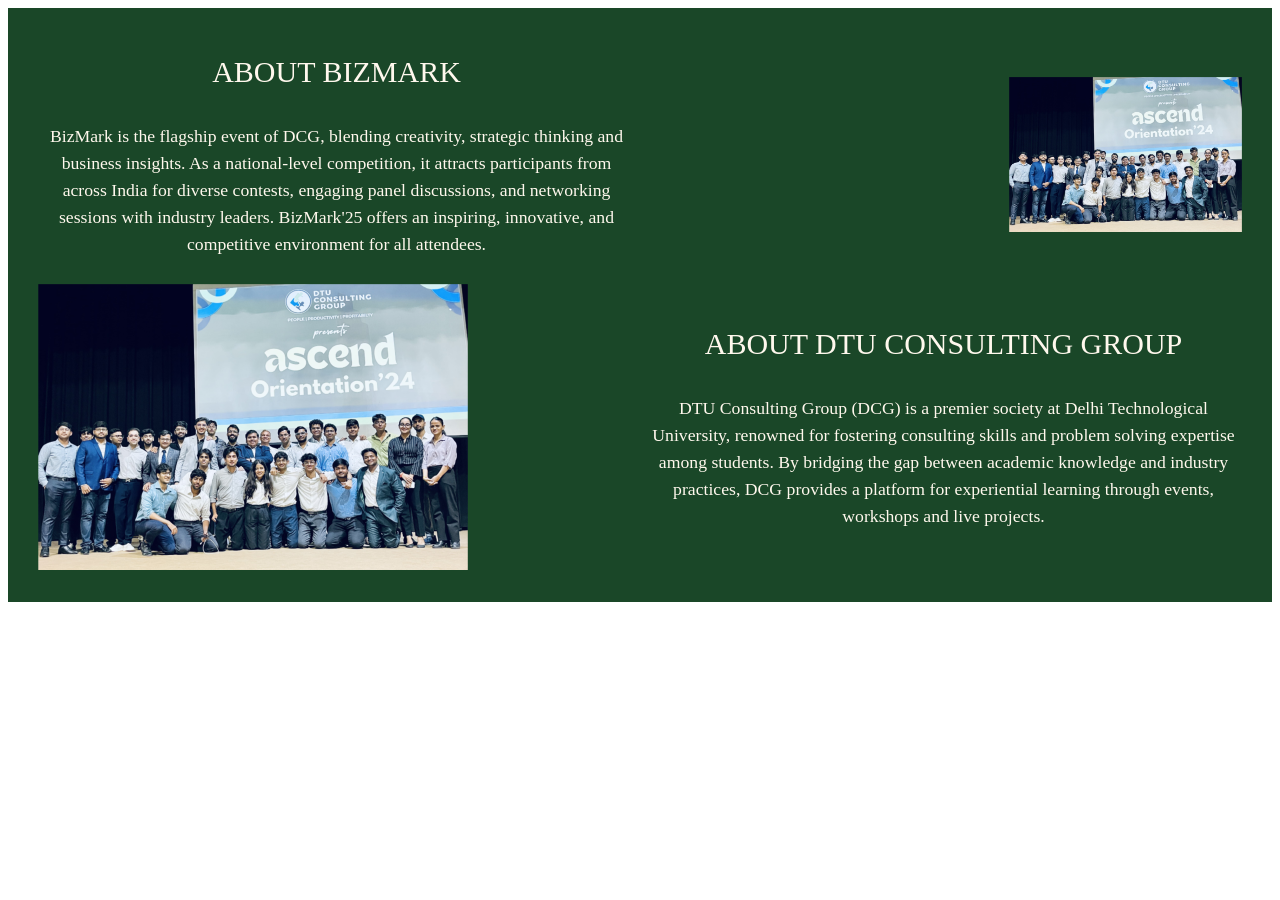
<file: index.html>
<!-- tfyhnlrfuioplkjhugyftdsasdfghjihugyftrdseawedrftgyhuijkojihugyftdrsxzdxfghjkhgvcfxgvhbjbgvcfvghj -->
<!DOCTYPE html>
<html lang="en">
<head>
    <meta charset="UTF-8">
    <meta name="viewport" content="width=device-width, initial-scale=1.0">
    <title>Bizmark</title>
    <link rel="stylesheet" href="style.css">
</head>
<body>
    <div class="container">
        <section class="main-section">

            <div class="content cont1">
                <div class="h2e">ABOUT BIZMARK</div>
                <p class="paragraph">BizMark is the flagship event of DCG, blending creativity, strategic thinking and business insights. As a national-level competition, it attracts participants from across India for diverse contests, engaging panel discussions, and networking sessions with industry leaders. BizMark'25 offers an inspiring, innovative, and competitive environment for all attendees.</p>
            </div>

            <div class="box1 cont1 imag1">
                <div class="box2 image-container">
                    <img src="/DCG pic 2.png" alt="Group_Photo" class="box3"/>
                </div>
            </div>

            <div class="content cont1">
               <div class="h2e">ABOUT DTU CONSULTING GROUP</div>
                <p class="paragraph">DTU Consulting Group (DCG) is a premier society at Delhi Technological University, renowned for fostering consulting skills and problem solving expertise among students. By bridging the gap between academic knowledge and industry practices, DCG provides a platform for experiential learning through events, workshops and live projects.</p>
            </div>

            <div class="box1 cont1 imag2">
                <div class="box2 image-container1">
                    <img src="/DCG pic 2.png" alt="Group_Photo" class="box3"/>
                </div>
            </div>
        </section>
    </div>
</body>
</html>
</file>
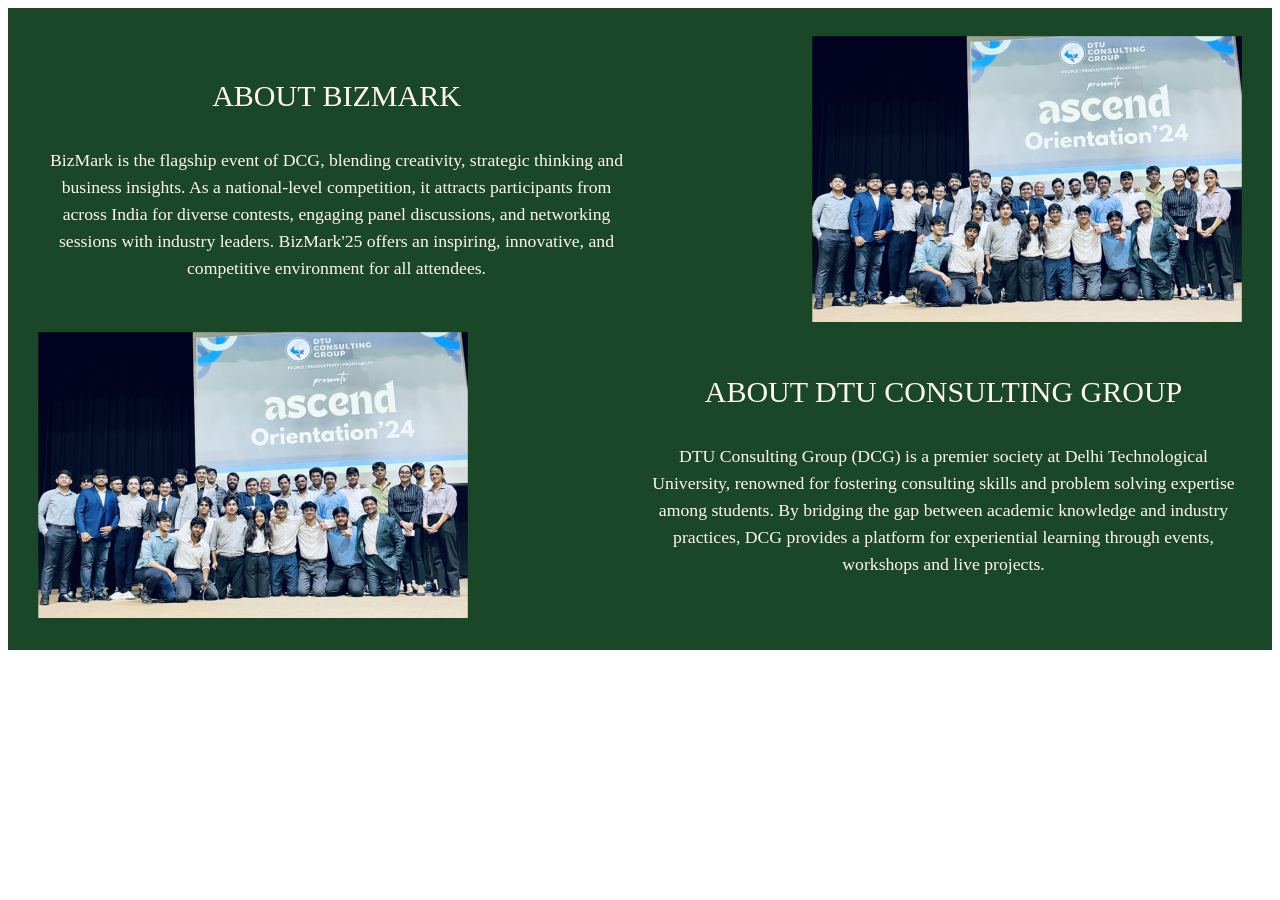
<file: About-Bizmark/index.html>
<!-- tfyhnlrfuioplkjhugyftdsasdfghjihugyftrdseawedrftgyhuijkojihugyftdrsxzdxfghjkhgvcfxgvhbjbgvcfvghj -->
<!DOCTYPE html>
<html lang="en">
<head>
    <meta charset="UTF-8">
    <meta name="viewport" content="width=device-width, initial-scale=1.0">
    <title>Bizmark</title>
    <link rel="stylesheet" href="style.css">
</head>
<body>
    <div class="container">
        <section class="main-section">

            <div class="content cont1">
                <div class="h2e">ABOUT BIZMARK</div>
                <p class="paragraph">BizMark is the flagship event of DCG, blending creativity, strategic thinking and business insights. As a national-level competition, it attracts participants from across India for diverse contests, engaging panel discussions, and networking sessions with industry leaders. BizMark'25 offers an inspiring, innovative, and competitive environment for all attendees.</p>
            </div>

            <div class="box1 cont1 imag1">
                <div class="box2 image-container">
                    <img src="./DCG pic 2.png" alt="Group_Photo" class="box3"/>
                </div>
            </div>

            <div class="content cont1">
               <div class="h2e">ABOUT DTU CONSULTING GROUP</div>
                <p class="paragraph">DTU Consulting Group (DCG) is a premier society at Delhi Technological University, renowned for fostering consulting skills and problem solving expertise among students. By bridging the gap between academic knowledge and industry practices, DCG provides a platform for experiential learning through events, workshops and live projects.</p>
            </div>

            <div class="box1 cont1 imag2">
                <div class="box2 image-container1">
                    <img src="./DCG pic 2.png" alt="Group_Photo" class="box3"/>
                </div>
            </div>
        </section>
    </div>
</body>
</html>
</file>
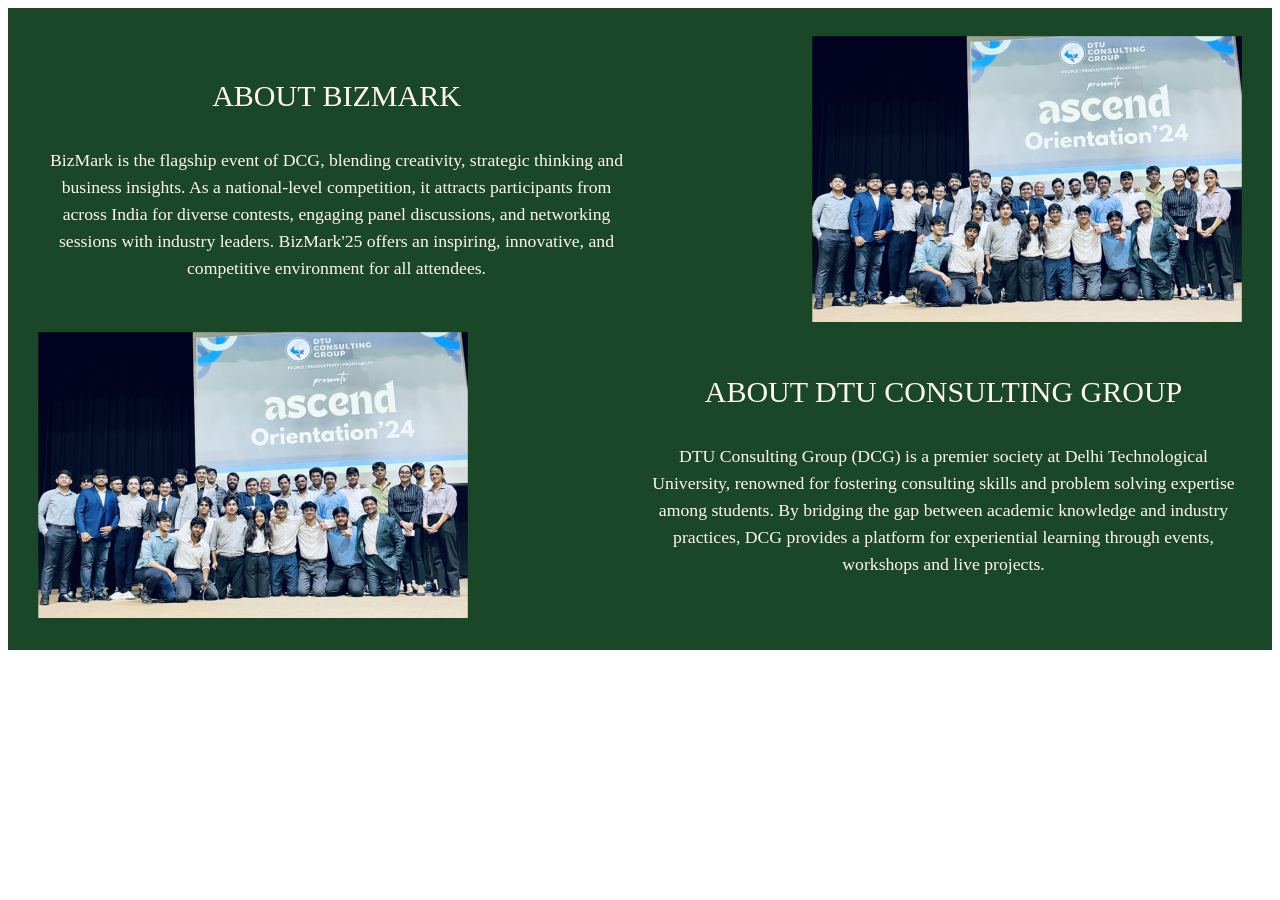
<file: About/index.html>
<!-- HTML Code -->
<!DOCTYPE html>
<html lang="en">
<head>
    <meta charset="UTF-8">
    <meta name="viewport" content="width=device-width, initial-scale=1.0">
    <title>Bizmark</title>
    <link rel="stylesheet" href="style.css">
</head>
<body>
    <div class="container">
        <section class="main-section">

            <div class="content cont1">
                <div class="h2e">ABOUT BIZMARK</div>
                <p class="paragraph">BizMark is the flagship event of DCG, blending creativity, strategic thinking and business insights. As a national-level competition, it attracts participants from across India for diverse contests, engaging panel discussions, and networking sessions with industry leaders. BizMark'25 offers an inspiring, innovative, and competitive environment for all attendees.</p>
            </div>

            <div class="box1 cont1 imag1">
                <div class="box2 image-container">
                    <img src="./DCG pic 2.png" alt="Group_Photo" class="box3"/>
                </div>
            </div>

            <div class="content cont1">
               <div class="h2e">ABOUT DTU CONSULTING GROUP</div>
                <p class="paragraph">DTU Consulting Group (DCG) is a premier society at Delhi Technological University, renowned for fostering consulting skills and problem solving expertise among students. By bridging the gap between academic knowledge and industry practices, DCG provides a platform for experiential learning through events, workshops and live projects.</p>
            </div>

            <div class="box1 cont1 imag2">
                <div class="box2 image-container1">
                    <img src="./DCG pic 2.png" alt="Group_Photo" class="box3"/>
                </div>
            </div>
        </section>
    </div>
</body>
</html>
</file>
<file: style.css>
.main-section{
    max-width:100%;
    display:flex;
    flex-direction: column;
    gap:2rem;
    padding: 30px;
    align-items: center;
    background-color: rgba(26, 71, 40, 1);
    /* margin: 0 auto; */
}
.content{
    text-align: center;
    /* font-family: Risque; */

}
.h2e{
    text-align: center; 
    color: rgba(255, 248, 237, 1);
     font-size: 30px; 
     font-family: Risque;
      font-weight: 400; 
      line-height: 67.50px;
      word-wrap:break-word;
}
.paragraph{
    flex: 1 1 0;
     text-align: center;
      color: rgba(255, 248, 237, 1);
       font-size: 17.7px;
        font-family: Risque;
         font-weight: 400; 
         line-height: 27px;
          word-wrap:break-word;
}

.box1{
    display: flex;
    align-items: center;
    justify-content: center;
}
.imag1{
    height: 286px;
    max-width:430px;
}
.imag2{
    height: 286px;
    max-width:430px;
}
.box3{
    height: 100%;
    width: 100%;
}
@media screen and (min-width:768px) {
    .main-section{
        flex-direction: row;
        display: grid;
      grid-template-columns: repeat(2, 1fr); /* 2 columns of equal width */
      gap: 10px;
    }
    .cont1:nth-child(4) {
        order: 3; /* Move Div 4 before Div 3 */
      }
  
      .cont1:nth-child(3) {
        order: 4; /* Move Div 3 after Div 4 */
      }
      .imag2{
        height: 286px;
        max-width:430px;
    }
      .imag1{
        max-width:233px;
        max-height: 233px;
    }
    .cont1:nth-child(2) {
        
        justify-self:end; 
}

}
</file>
<file: About-Bizmark/style.css>
.main-section{
    max-width:100%;
    display:flex;
    flex-direction: column;
    gap:2rem;
    padding: 30px;
    align-items: center;
    background-color: rgba(26, 71, 40, 1);
    /* margin: 0 auto; */
}
.content{
    text-align: center;
    /* font-family: Risque; */

}
.h2e{
    text-align: center; 
    color: rgba(255, 248, 237, 1);
     font-size: 30px; 
     font-family: 'Risque',cursive;
      font-weight: 400; 
      line-height: 67.50px;
      word-wrap:break-word;
}
.paragraph{
    flex: 1 1 0;
     text-align: center;
      color: rgba(255, 248, 237, 1);
       font-size: 17.7px;
        font-family: 'Risque',cursive;
         font-weight: 400; 
         line-height: 27px;
          word-wrap:break-word;
}

.box1{
    display: flex;
    align-items: center;
    justify-content: center;
}
/* .imag1{
    height: 286px;
    max-width:430px;
} */
.box1{
    height: 286px;
    max-width:430px;
}
.box3{
    height: 100%;
    width: 100%;
}
@media screen and (min-width:768px) {
    .main-section{
        flex-direction: row;
        display: grid;
      grid-template-columns: repeat(2, 1fr); /* 2 columns of equal width */
      gap: 10px;
    }
    .cont1:nth-child(4) {
        order: 3; /* Move Div 4 before Div 3 */
      }
  
      .cont1:nth-child(3) {
        order: 4; /* Move Div 3 after Div 4 */
      }
    
    .cont1:nth-child(2) {
        
        justify-self:end; 
}

}
</file>
<file: About/style.css>
.main-section{
    max-width:100%;
    display:flex;
    flex-direction: column;
    gap:2rem;
    padding: 30px;
    align-items: center;
    background-color: rgba(26, 71, 40, 1);
    /* margin: 0 auto; */
}
.content{
    text-align: center;
    /* font-family: Risque; */
}
.h2e{
    text-align: center; 
    color: rgba(255, 248, 237, 1);
     font-size: 30px; 
     font-family: 'Risque', cursive;
      font-weight: 400; 
      line-height: 67.50px;
      word-wrap:break-word;
}
.paragraph{
    flex: 1 1 0;
     text-align: center;
      color: rgba(255, 248, 237, 1);
       font-size: 17.7px;
        font-family: 'Risque', cursive;
         font-weight: 400; 
         line-height: 27px;
          word-wrap:break-word;
}

.box1{
    display: flex;
    align-items: center;
    justify-content: center;
}
.imag1{
    height: 286px;
    max-width:430px;
}
.imag2{
    height: 286px;
    max-width:430px;
}
.box3{
    height: 100%;
    width: 100%;
}
@media screen and (min-width:768px) {
    .main-section{
        flex-direction: row;
        display: grid;
      grid-template-columns: repeat(2, 1fr); /* 2 columns of equal width */
      gap: 10px;
    }
    .cont1:nth-child(4) {
        order: 3; /* Move Div 4 before Div 3 */
      }
  
      .cont1:nth-child(3) {
        order: 4; /* Move Div 3 after Div 4 */
      }
    
    .cont1:nth-child(2) {
        justify-self:end; 
}
}
</file>
